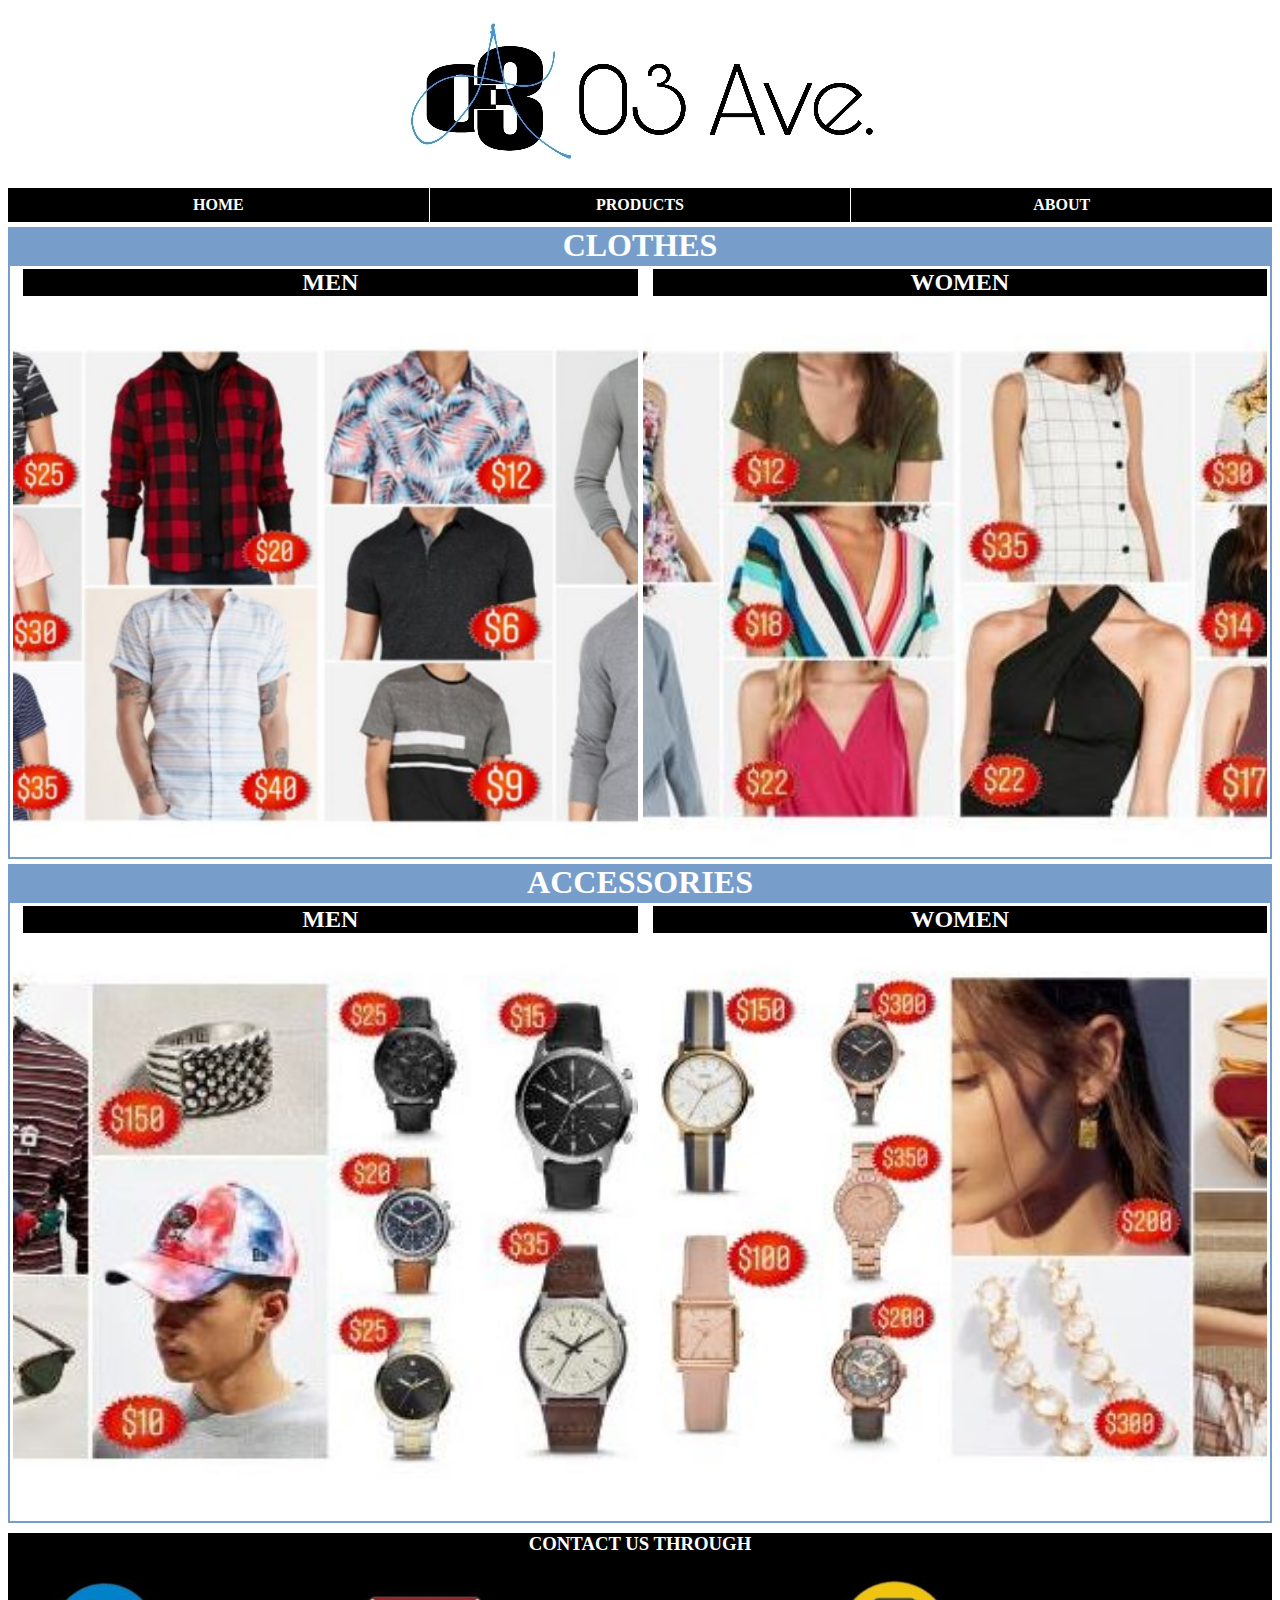
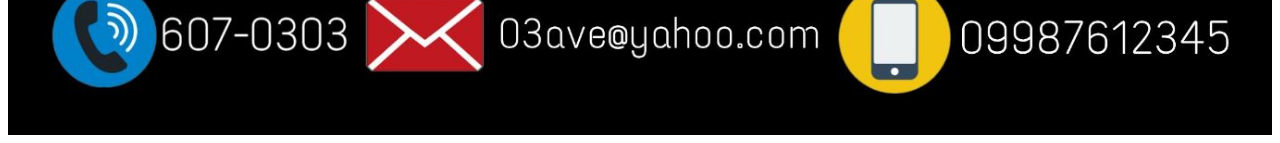
<file: products.html>
<!DOCTYPE html>
<html>
	<head>
		<title>03 Ave.</title>
		<link rel="stylesheet" href="css/style.css">
	</head>
	<body>
		<div class="logo"></div>
		<div class="header">
			<ul class="menu">
				<li><a href="index.html">HOME</a></li>
				<li><a href="products.html">PRODUCTS</a></li>
				<li><a href="about.html">ABOUT</a></li>
			</ul>
		</div>
		<h1>CLOTHES</h1>
		<div class="clothes">
			<div class="men1">
				<h2>MEN</h2>
			</div>
			<div class="women1">
				<h2>WOMEN</h2>
			</div>
		</div>
		<h1>ACCESSORIES</h1>
		<div class="accessories">
			<div class="men2">
				<h2>MEN</h2>
			</div>
			<div class="women2">
				<h2>WOMEN</h2>
			</div>
		</div>
		<h3>CONTACT US THROUGH</h3>
		<div class="footer"></div>
	</body>
</html>
</file>
<file: css/style.css>
a {
	transition: 0.9s all;
}
html, body {
	scroll-behavior: smooth;
}
ul {
	display:grid;
	grid-template-columns:repeat(3,1fr);
	grid-gap:1px;
	text-align:center;
	padding-left:0px;
	margin:0px;
	font-family: verdana;
	font-weight:bold;
	position: center;
	
}
.menu li{
	list-style:none;
	background:black;
	padding:8px;
	font-family: verdana;
}
.menu a{
	text-decoration:none; 
	color:white;
	position: above;

}
.logo {
	height:20vh;
	background-image: url(../images/logo.jpg);
	background-repeat:no-repeat;
	
	background-position:center;

}
.banner {
	margin-top: 7px;
	padding: 15px;
	height:80vh;
	background-image: url(../images/banner.jpg);
	background-repeat:no-repeat;
	background-size:cover;
	background-position:center;
	position: relative;
	overflow: hidden;
	
	
}
.banner:hover {
	margin-top: 7px;
	padding: 15px;
	height:80vh;
	background-image: url(../images/brand.jpg);
	background-repeat:no-repeat;
	background-size:cover;
	background-position: center;
	position: relative;
	
}
.clothes {
	height: 65vh;
	display: grid;
	grid-template-columns: 2fr 2fr;
	padding: 3px;
	grid-gap: 5px;
	border: 2px solid rgb(119,158,203);
	
}

h2 {
	color: white;
	font-family: verdana;
	size: 20px;
	text-align: center;
	margin:0px;
	background-color:black;
}
.men1 {
	
	padding-left: 10px;
	height:65vh;
	background-image: url(../images/men1.jpg);
	background-repeat:no-repeat;
	background-size:cover;
	background-position:center;
}
.women1 {
	padding-left: 10px;
	height:65vh;
	background-image: url(../images/women1.jpg);
	background-repeat:no-repeat;
	background-size:cover;
	background-position:center;
}
.men2 {
	
	padding-left: 10px;
	height:65vh;
	background-image: url(../images/men2.jpg);
	background-repeat:no-repeat;
	background-size:cover;
	background-position:center;
}
.women2 {
	padding-left: 10px;
	height:65vh;
	background-image: url(../images/women2.jpg);
	background-repeat:no-repeat;
	background-size:cover;
	background-position:center;
}
h1 {
	color: white;
	font-family: verdana;
	size: 30px;
	text-align: center;
	margin:0px;
	background-color:rgb(119,158,203);
	margin-top:5px;
	
}
h3 {
	color: white;
	font-family: verdana;
	size: 20px;
	text-align: center;
	margin:0px;
	background-color:black;
	margin-top: 10px;

}

.accessories {
	height: 68vh;
	display: grid;
	grid-template-columns: 2fr 2fr ;
	padding: 3px;
	grid-gap: 5px;
	border: 2px solid rgb(119,158,203)
	
}
.about {
	margin-top: 7px;
	height: 135vh;
	display: grid;
	grid-template-columns: 1fr 1fr 1fr;
	padding: 3px;
	grid-gap: 5px;
	
}
.us {
	border: 2px solid black;
	padding-left: 10px;
	background-image: url(../images/us.png);
	background-repeat:no-repeat;
	background-size:cover;
	background-position:center;
}
.payment {
	border: 2px solid black;
	padding-left: 10px;
	background-image: url(../images/payment.jpg);
	background-repeat:no-repeat;
	background-size:cover;
	background-position:center;
}
.owner {
	border-top: 10px solid black;
	border-bottom: 10px solid black;
	border-right: 2px solid black;
	border-left: 2px solid black;
	padding-left: 10px;
	background-image: url(../images/owner.jpg);
	background-repeat:no-repeat;
	background-size:cover;
	background-position:center;
}
.footer {
	padding-left: 10px;
	height:20vh;
	background-image: url(../images/footer1.jpg);
	background-repeat:no-repeat;
	background-size:cover;
	background-position: center;
}
</file>
